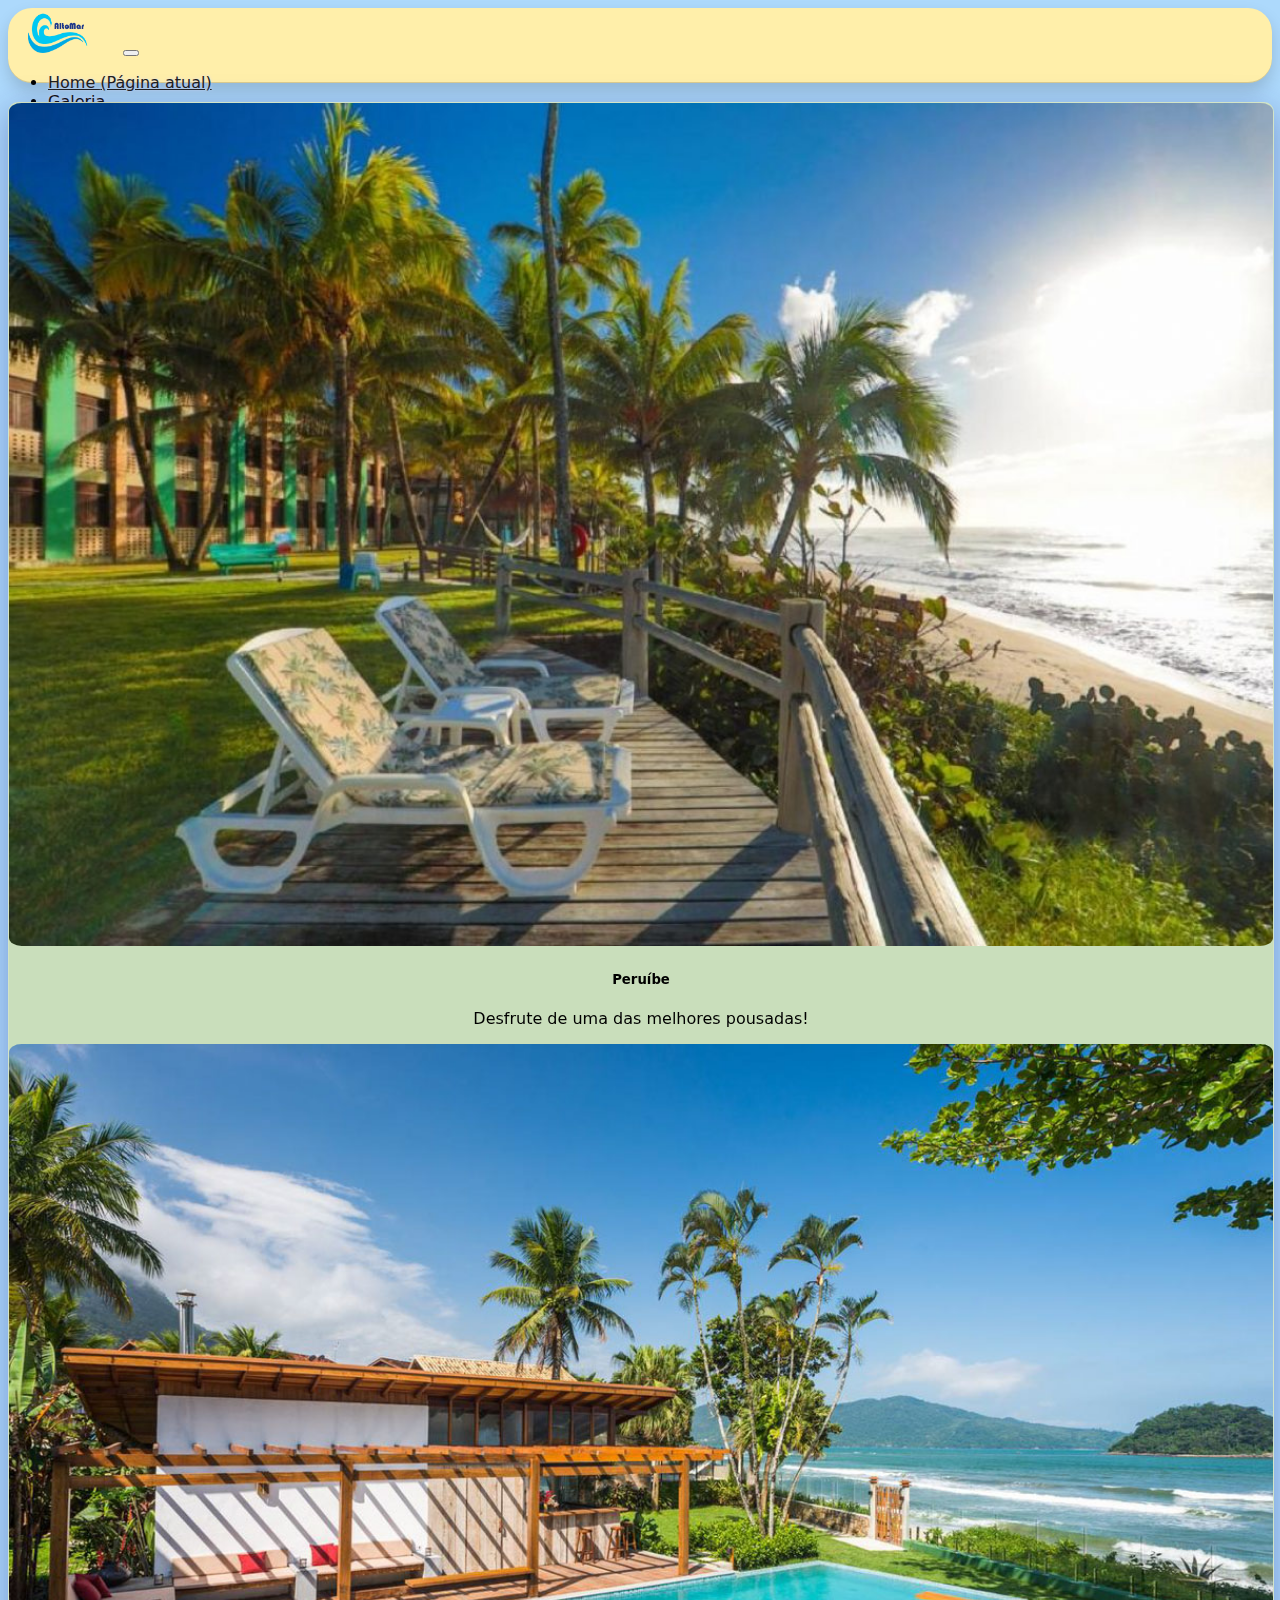
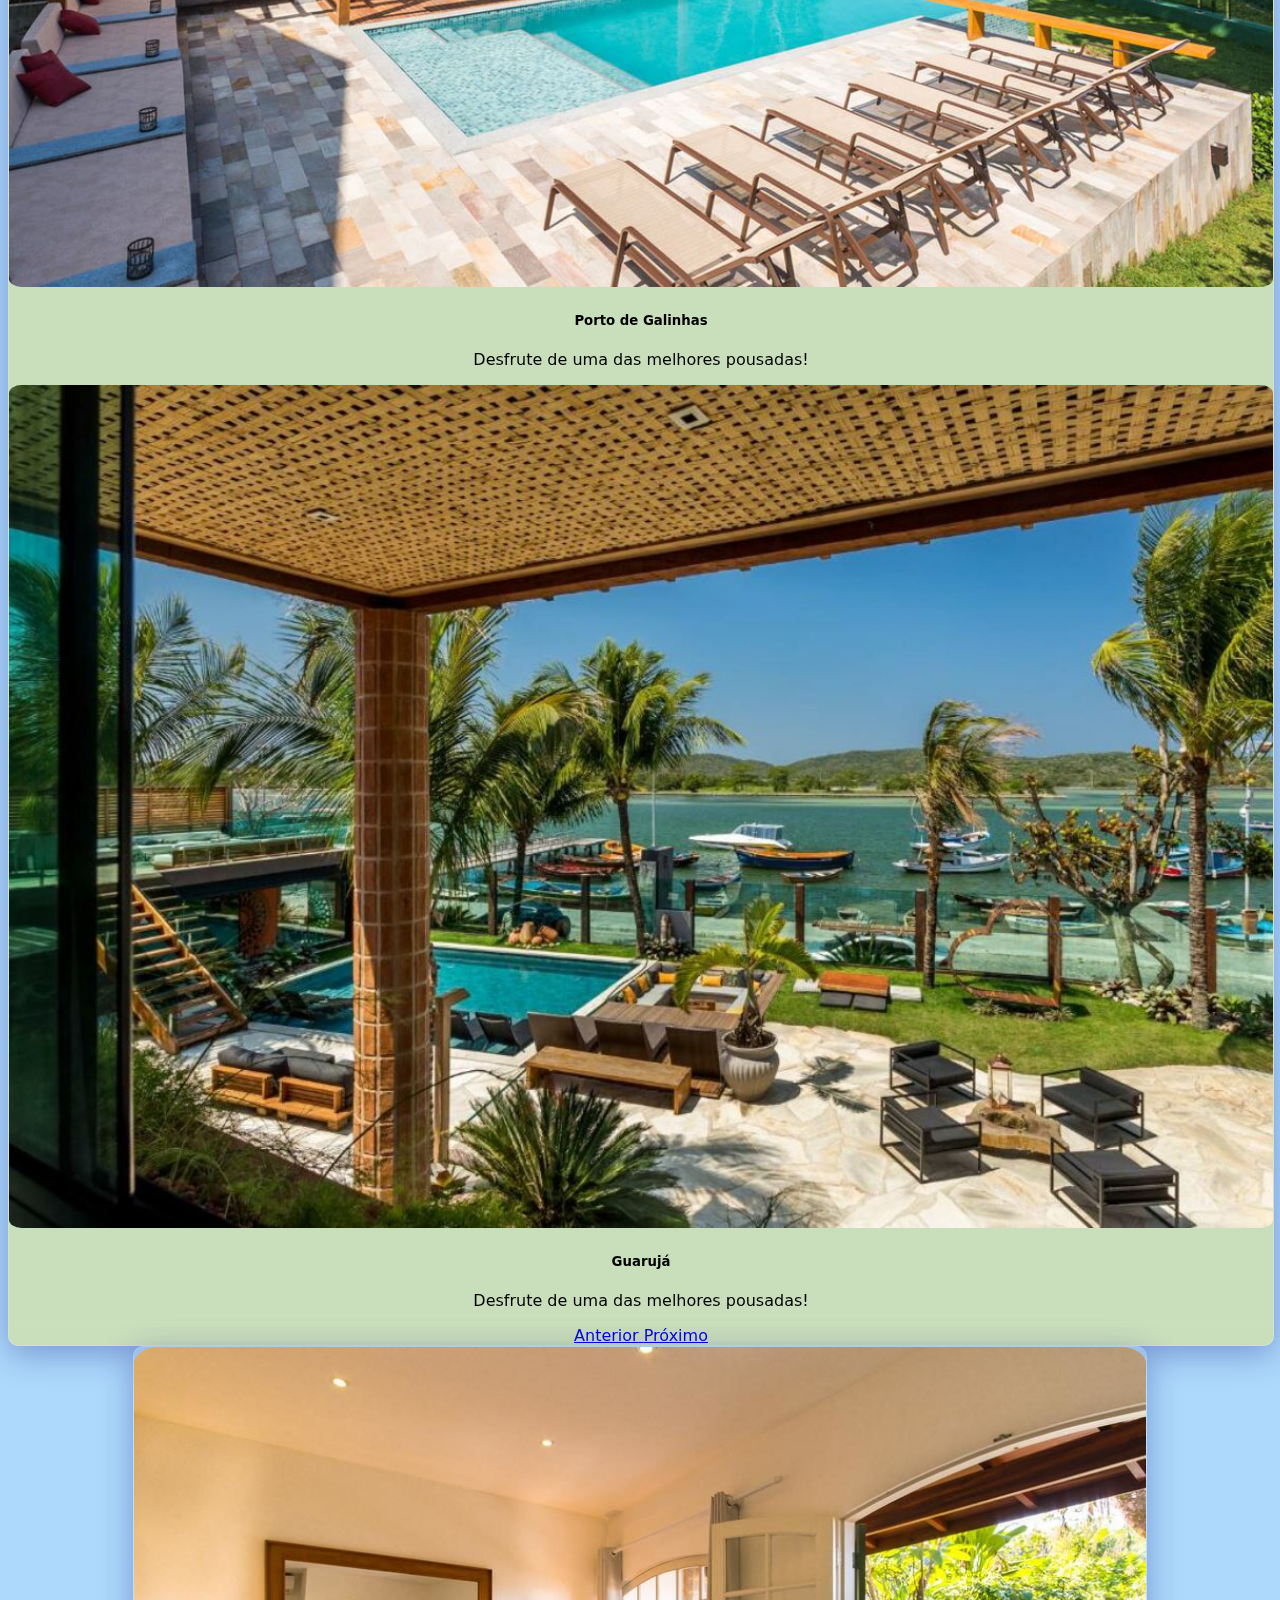
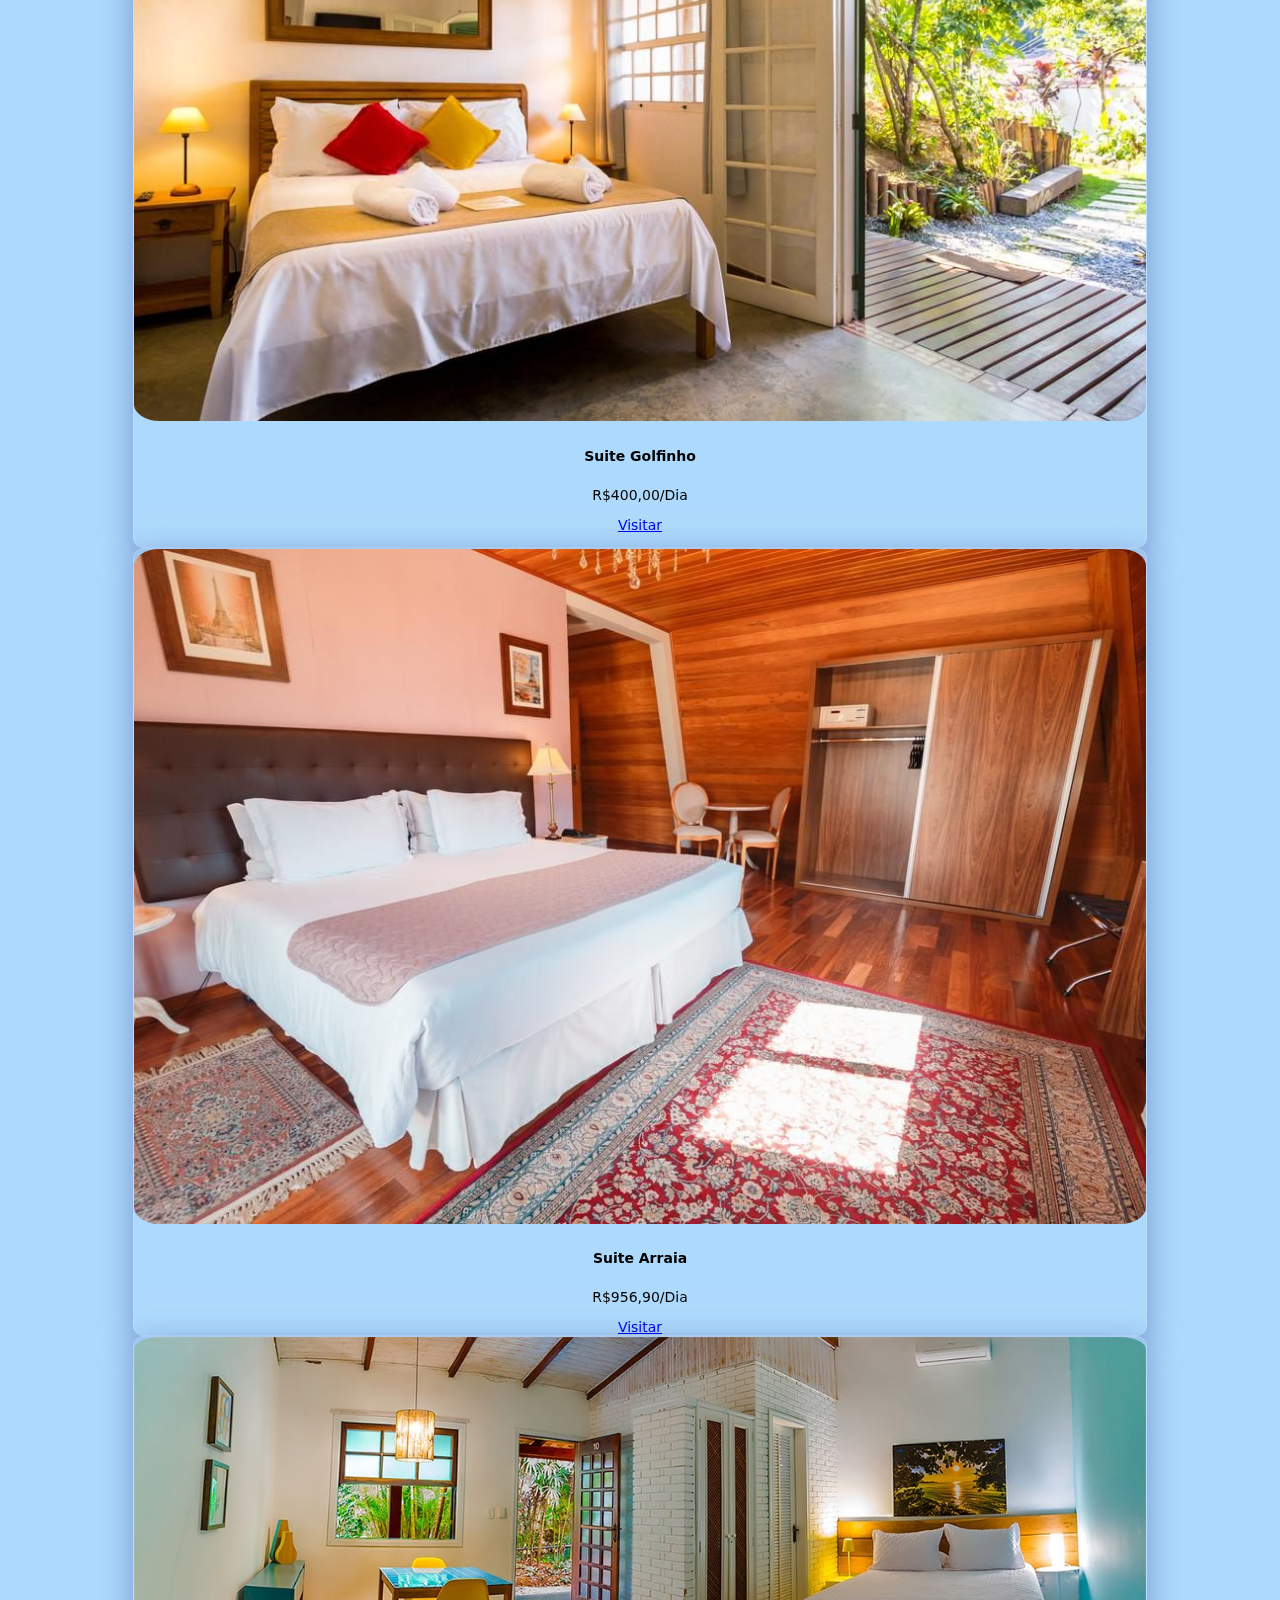
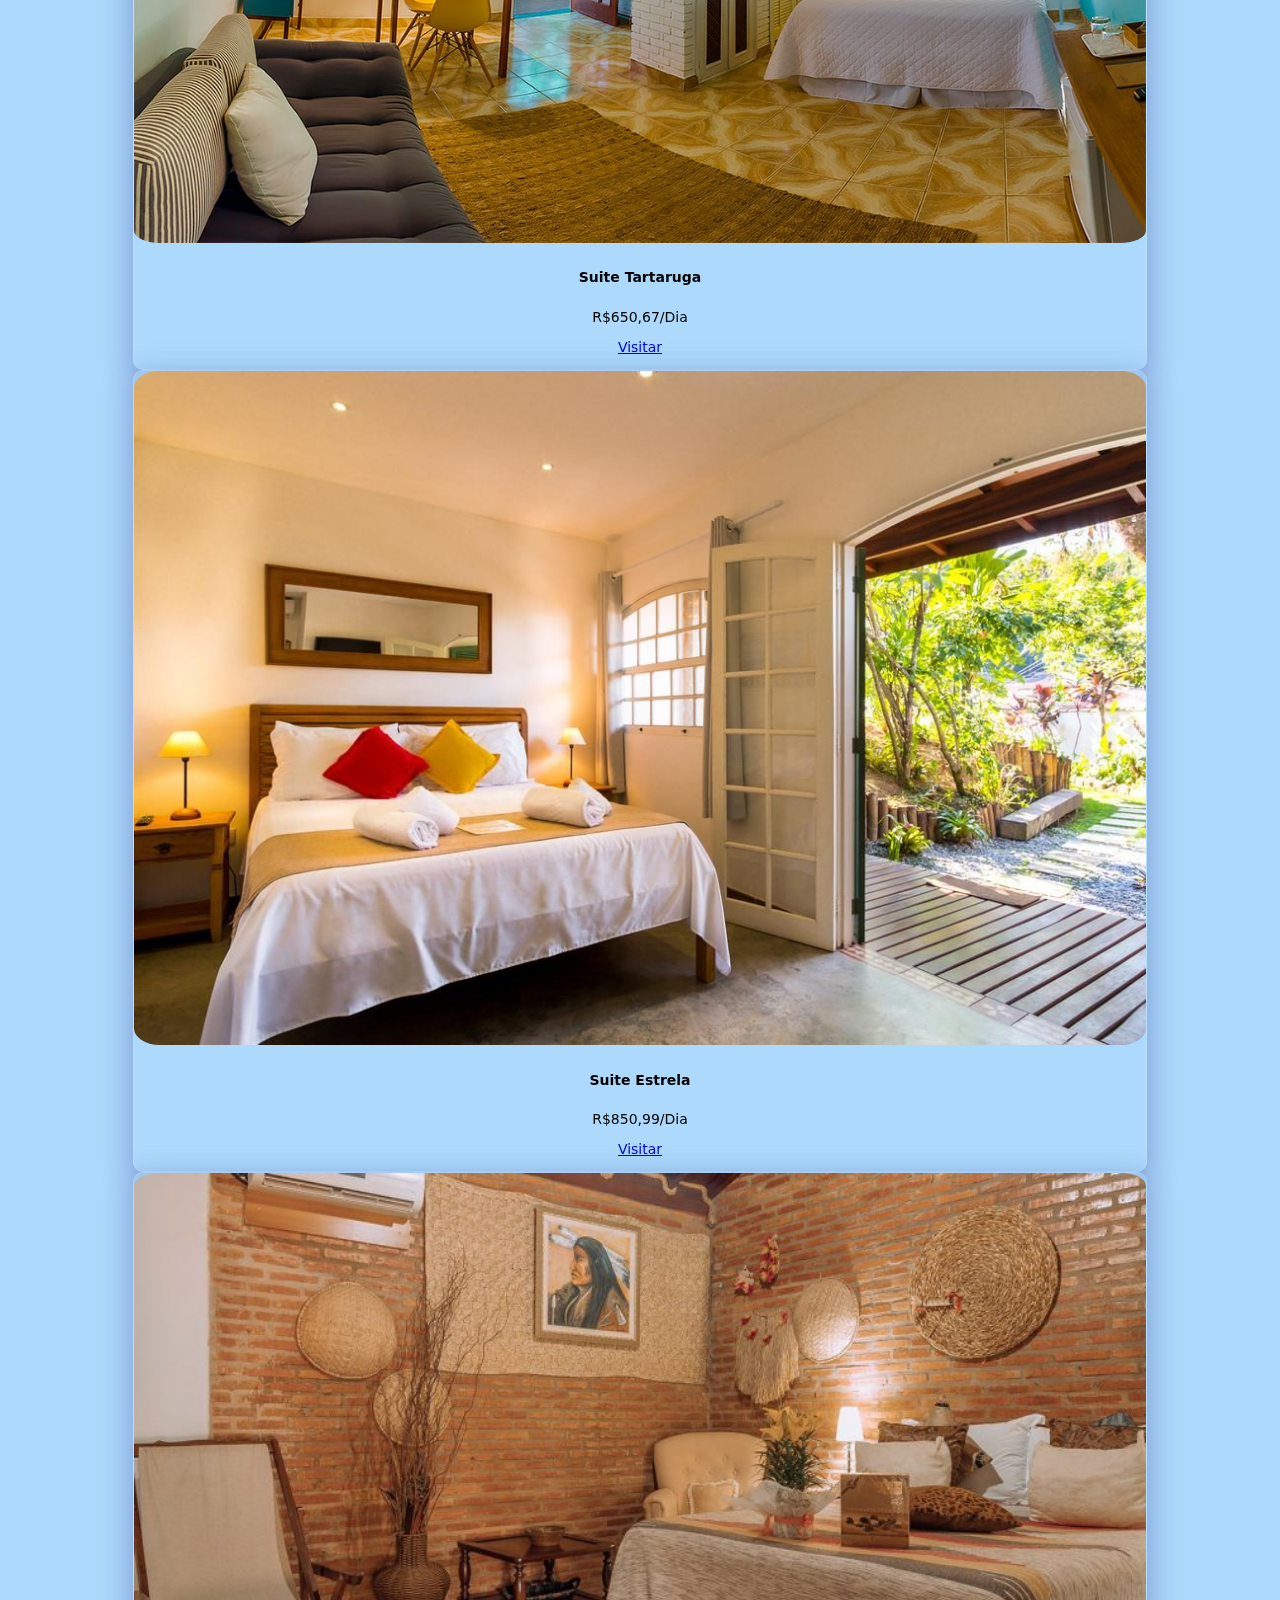
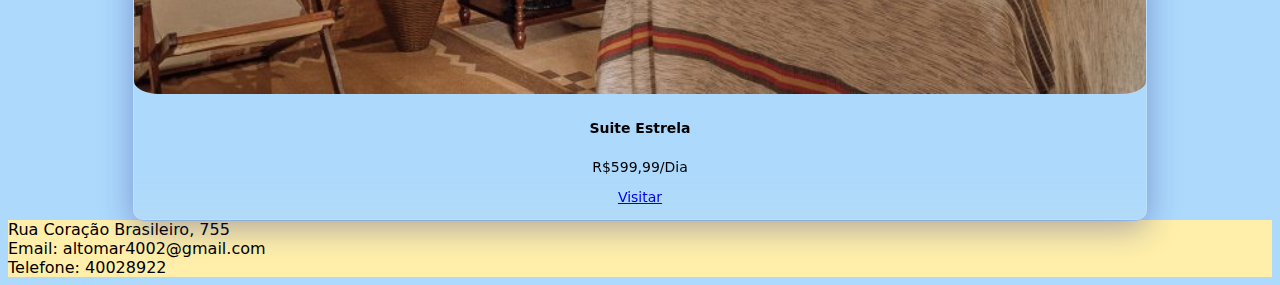
<file: pousada/index.html>
<!DOCTYPE html>
<html lang="pt-br">
  <head>
    <!-- Meta tags Obrigatórias -->
    <meta charset="utf-8">
    <meta name="viewport" content="width=device-width, initial-scale=1, shrink-to-fit=no">
    <link rel="stylesheet" href="css/estilo.css">
    <link rel="icon" href="images/logopousada.png" type="image/x-icon">

    <!-- Bootstrap CSS -->
    <link rel="stylesheet" href="https://stackpath.bootstrapcdn.com/bootstrap/4.1.3/css/bootstrap.min.css" integrity="sha384-MCw98/SFnGE8fJT3GXwEOngsV7Zt27NXFoaoApmYm81iuXoPkFOJwJ8ERdknLPMO" crossorigin="anonymous">

    <title>AltoMar</title>
  </head>
  <body>
    <div class="container-fluid" style="background-color: #ADD9FC;">
    
      <header>
        <div class="row">
          <div class="col">
            <nav class="navbar navbar-expand-lg" style="background-color: #ffefaa;">
              <img class="navbar-brand" src="images/logopousada.png" width="90px" height="60px"></img>
              <button class="navbar-toggler" type="button" data-toggle="collapse" data-target="#navbarNavDropdown" aria-controls="navbarNavDropdown" aria-expanded="false" aria-label="Alterna navegação">
                <span class="navbar-toggler-icon"></span>
              </button>
              <div class="collapse navbar-collapse" id="navbarNavDropdown">
                <ul class="navbar-nav">
                  <li class="nav-item active">
                    <a class="nav-link" href="index.html" style="color: rgb(32, 32, 32);">Home <span class="sr-only">(Página atual)</span></a>
                  </li>
                  <li class="nav-item">
                    <a class="nav-link" href="galeria.html" style="color:rgb(17, 17, 16);">Galeria</a>
                  </li>
                  <li class="nav-item">
                    <a class="nav-link" href="quemsomos.html" style="color: rgb(17, 17, 16);">Quem somos</a>
                  </li>
                  <li class="nav-item">
                    <a class="nav-link" href="orcamento.html" style="color: rgb(17, 17, 16);">Orçamento</a>
                  </li>
                </ul>
              </div>
            </nav>
          </div>
        </header>
        <br>
          <div class="row">
            <div class="col">
                <div id="carousel" class="carousel slide carousel-fade" data-ride="carousel">
                  <div class="carousel-inner" width="100px">
                    <div class="carousel-item active">
                      <img class="imagemSlide" src="images/pousada-ecoporto-em-porto-de-galinhas-1200x800.png" alt="Primeiro Slide">
                        <div class="carousel-caption d-none d-md-block">
                          <h5>Peruíbe</h5>
                          <p>Desfrute de uma das melhores pousadas!</p>
                        </div>
                      </div>
                      <div class="carousel-item">
                        <img class="imagemSlide2" src="images/pousadas-litoral-norte-sp-villa-sape-piscina.jpg" alt="Segundo Slide">
                        <div class="carousel-caption d-none d-md-block">
                          <h5>Porto de Galinhas</h5>
                          <p>Desfrute de uma das melhores pousadas!</p>
                        </div>
                      </div>
                      <div class="carousel-item">
                        <img class="imagemSlide3" src="images/vista-bravo-pousada-design-em-cabo-frio-1200x800.png" alt="Terceiro Slide">
                        <div class="carousel-caption d-none d-md-block">
                          <h5>Guarujá</h5>
                          <p>Desfrute de uma das melhores pousadas!</p>
                        </div>
                      </div>
                    </div>
                    <a class="carousel-control-prev" href="#carousel" role="button" data-slide="prev">
                      <span class="carousel-control-prev-icon" aria-hidden="true"></span>
                      <span class="sr-only">Anterior</span>
                    </a>
                    <a class="carousel-control-next" href="#carousel" role="button" data-slide="next">
                      <span class="carousel-control-next-icon" aria-hidden="true"></span>
                      <span class="sr-only">Próximo</span>
                    </a>
                  </div>
            </div>
          </div>
          
          <div class="row">
            <div class="col">
              <div class="card">
                <img class="cardImagem" src="images/quarto1.jpg" alt="Imagem de capa do card">
                <div class="cardBody">
                  <h5 class="cardTitle">Suite Golfinho</h5>
                  <p class="cardText">R$400,00/Dia<p>
                  <a href="orcamento.html" class="btn btn-primary">Visitar</a>
                </div>
              </div>
            </div>
            <div class="col">
              <div class="card">
                <img height="95%" class="cardImagem2" src="images/pousada-luis-xv-quarto-casal-1024x683.jpg" alt="Imagem de capa do card">
                <div class="cardBody">
                  <h5 class="cardTitle">Suite Arraia</h5>
                  <p class="cardTexto">R$956,90/Dia</p>
                  <a href="orcamento.html" class="btn btn-primary">Visitar</a>
                </div>
              </div>
            </div>
            <div class="col-sm">
              <div class="card">
                <img class="cardImagem" src="images/quarto3.jpg" alt="Imagem de capa do card">
                <div class="cardBody">
                  <h5 class="cardTitle">Suite Tartaruga</h5>
                  <p class="cardText">R$650,67/Dia<p>
                  <a href="orcamento.html" class="btn btn-primary">Visitar</a>
                </div>
              </div>
            </div>
            <div class="col-sm">
              <div class="card">
                <img class="cardImagem" src="images/quarto1.jpg" alt="Imagem de capa do card">
                <div class="cardBody">
                  <h5 class="cardTitle">Suite Estrela</h5>
                  <p class="cardText">R$850,99/Dia<p>
                  <a href="orcamento.html" class="btn btn-primary">Visitar</a>
                </div>
              </div>
            </div>
            <div class="col-sm">
              <div class="card">
                <img class="cardImagem" src="images/quarto5.jpg" alt="Imagem de capa do card">
                <div class="cardBody">
                  <h5 class="cardTitle">Suite Estrela</h5>
                  <p class="cardText">R$599,99/Dia<p>
                  <a href="orcamento.html" class="btn btn-primary">Visitar</a>
                </div>
              </div>
            </div>
          </div>
          <footer>
            <div class="row" style="background-color: #ffefaa;">
              <div class="col-2"></div>
              <div class="col-3">Rua Coração Brasileiro, 755</div>
              <div class="col-3">Email: altomar4002@gmail.com</div>
              <div class="col-4">Telefone: 40028922</div>
              
            </div>
          </footer>
        </div>
        </div>
      </div>
    </div>

    <!-- JavaScript -->
    <!-- jQuery primeiro, depois Popper.js, depois Bootstrap JS -->
    <script src="https://code.jquery.com/jquery-3.3.1.slim.min.js" integrity="sha384-q8i/X+965DzO0rT7abK41JStQIAqVgRVzpbzo5smXKp4YfRvH+8abtTE1Pi6jizo" crossorigin="anonymous"></script>
    <script src="https://cdnjs.cloudflare.com/ajax/libs/popper.js/1.14.3/umd/popper.min.js" integrity="sha384-ZMP7rVo3mIykV+2+9J3UJ46jBk0WLaUAdn689aCwoqbBJiSnjAK/l8WvCWPIPm49" crossorigin="anonymous"></script>
    <script src="https://stackpath.bootstrapcdn.com/bootstrap/4.1.3/js/bootstrap.min.js" integrity="sha384-ChfqqxuZUCnJSK3+MXmPNIyE6ZbWh2IMqE241rYiqJxyMiZ6OW/JmZQ5stwEULTy" crossorigin="anonymous"></script>
  </body>
</html>
</file>
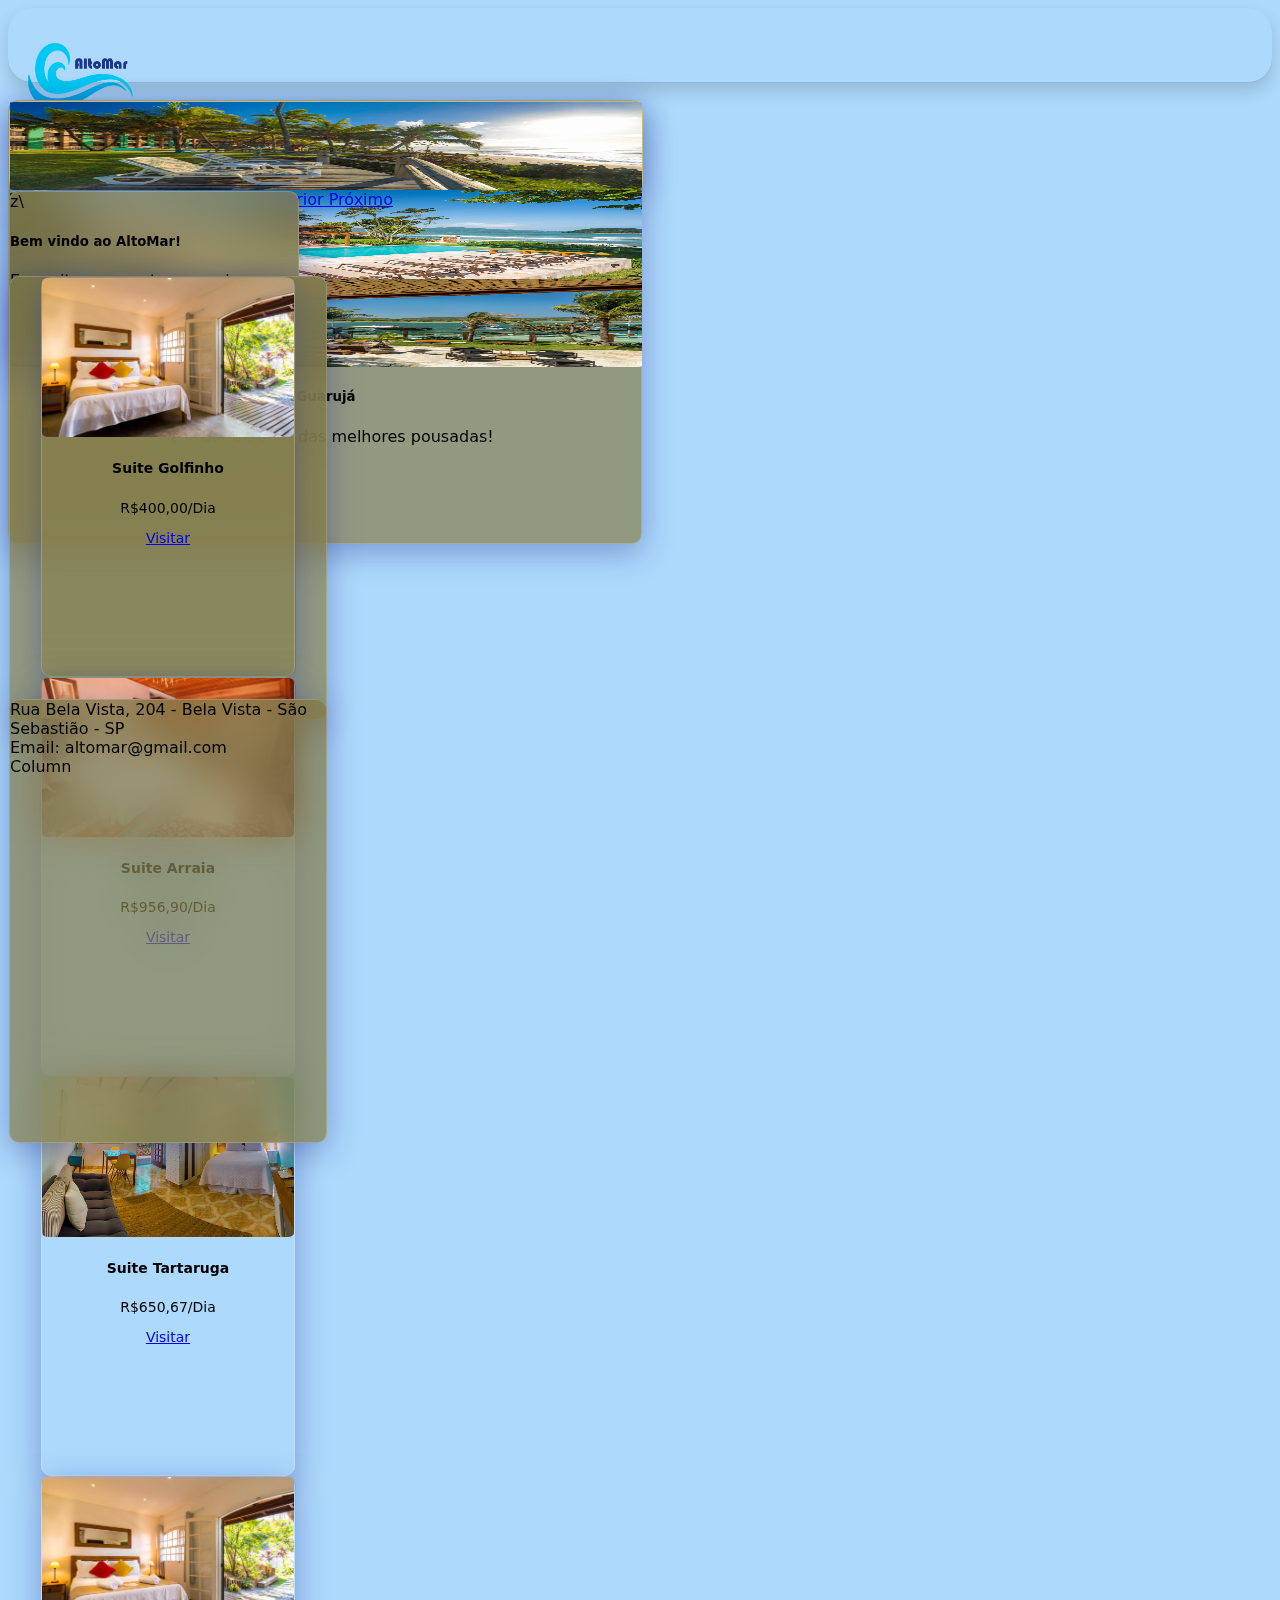
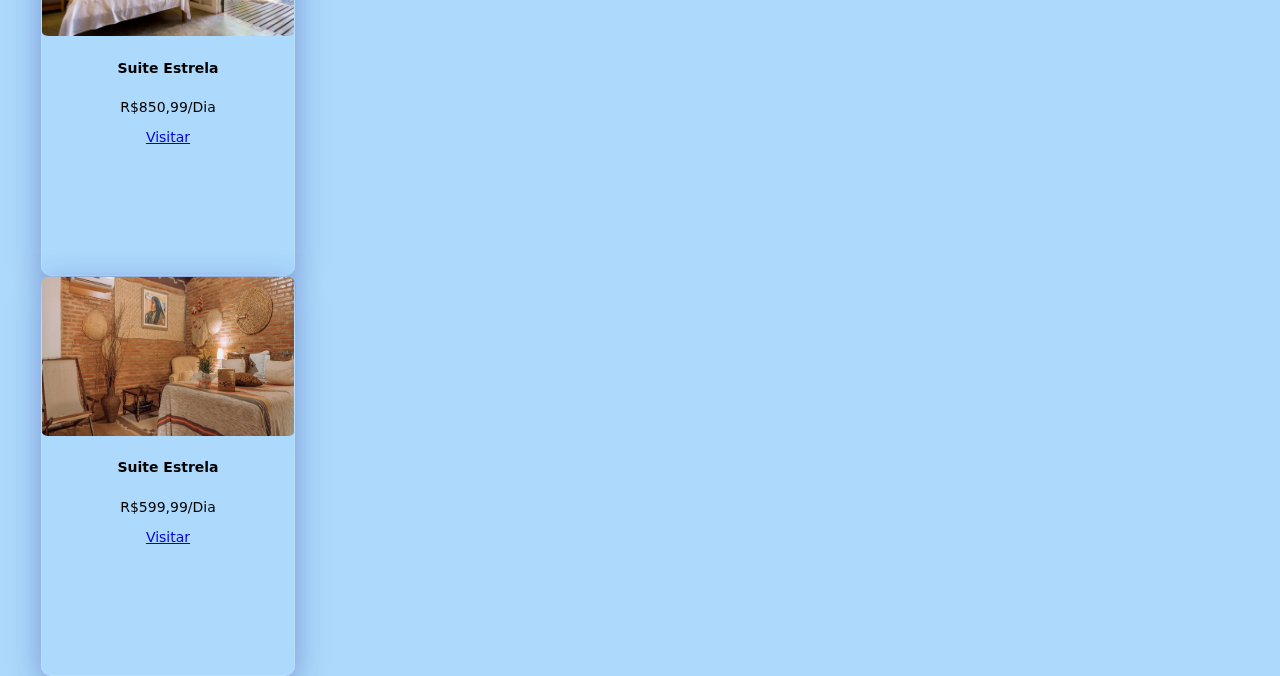
<file: pousada/bootstrap.html>
<html lang="en">
   
    <head>
        <meta charset="UTF-8">
        <meta http-equiv="X-UA-Compatible" content="IE=edge">
        <meta name="viewport" content="width=device-width, initial-scale=1.0">
        <title>AltoMar</title>
        <link type="text/css" rel="stylesheet" href="css/estilo.css">
        <!-- Bootstrap CSS -->
        <link rel="stylesheet" href="https://stackpath.bootstrapcdn.com/bootstrap/4.1.3/css/bootstrap.min.css" integrity="sha384-MCw98/SFnGE8fJT3GXwEOngsV7Zt27NXFoaoApmYm81iuXoPkFOJwJ8ERdknLPMO" crossorigin="anonymous">
    </head>
    <body> 
      
        <div class="container-fluid">

          <nav class="navbar navbar-expand-lg navbar-dark ">
              <a class="navbar-brand" href="#"><img class="align-self-center mr-3" width="160px" src="images/logopousada.png" alt=""></a>
              <button class="navbar-toggler" type="button" data-toggle="collapse" data-target="#conteudoNavbarSuportado" aria-controls="conteudoNavbarSuportado" aria-expanded="false" aria-label="Alterna navegação">
                <span class="navbar-toggler-icon"></span>
              </button>
          
              <div class="collapse navbar-collapse" id="conteudoNavbarSuportado">
                <ul class="navbar-nav mr-auto">
                  <li class="nav-item active">
                    <a style="color:white;" class="nav-link" href="#"><h4>Home</h4>
                      <span class="sr-only">(página atual)</span></a>
                  </li>
                  <li class="nav-item">
                    <a style="color:white;" class="nav-link" href="#"><h4>Promoções</h4></a>
                  </li>
                  <li class="nav-item">
                    <a style="color:white;" class="nav-link" href="#"><h4>Quartos</h4></a>
                  </li>
                  <li class="nav-item">
                    <a style="color:white;" class="nav-link disabled" href="#"><h4>Contato</h4></a>
                  </li>
                </ul>
              </div>
          </nav>
          <br><br>
          <div class="container">
            <div class="row" style="height: 40%; width: 100%;">
              <div class="col-sm" style="height: -20%;">
                <div id="carousel" class="carousel slide carousel-fade" data-ride="carousel">
                  <div class="carousel-inner">
                    <div class="carousel-item active">
                      <img class="imagemSlide" src="images/pousada-ecoporto-em-porto-de-galinhas-1200x800.png" alt="Primeiro Slide">
                      <div class="carousel-caption d-none d-md-block">
                        <h5>Peruíbe</h5>
                        <p>Desfrute de uma das melhores pousadas!</p>
                      </div>
                    </div>
                    <div class="carousel-item">
                      <img class="imagemSlide2" src="images/pousadas-litoral-norte-sp-villa-sape-piscina.jpg" alt="Segundo Slide">
                      <div class="carousel-caption d-none d-md-block">
                        <h5>Porto de Galinhas</h5>
                        <p>Desfrute de uma das melhores pousadas!</p>
                      </div>
                    </div>
                    <div class="carousel-item">
                      <img class="imagemSlide3" src="images/vista-bravo-pousada-design-em-cabo-frio-1200x800.png" alt="Terceiro Slide">
                      <div class="carousel-caption d-none d-md-block">
                        <h5>Guarujá</h5>
                        <p>Desfrute de uma das melhores pousadas!</p>
                      </div>
                    </div>
                  </div>
                  <a class="carousel-control-prev" href="#carousel" role="button" data-slide="prev">
                    <span class="carousel-control-prev-icon" aria-hidden="true"></span>
                    <span class="sr-only">Anterior</span>
                  </a>
                  <a class="carousel-control-next" href="#carousel" role="button" data-slide="next">
                    <span class="carousel-control-next-icon" aria-hidden="true"></span>
                    <span class="sr-only">Próximo</span>
                  </a>
                </div>
          
              </div>
              <div class="col-4 ">
          
              </div>
                <div class="col-sm">
                  <div class="card1 bg-light mb-3" style="max-width: 18rem;" style="height: -20%;">
                    <div class="card-body"> z\
                      <h5 class="card-title">Bem vindo ao AltoMar!</h5>
                      <p class="card-text">Esse site apresenta pousadas que temos disponíveis para você se hospedar em regiões incríveis litoral do Brasil!</p>
                    </div>
                </div>
            </div>
          </div>
          <br>
          <div class="container">
            <div class="row">
              <div class="col-sm">
                <div class="card">
                  <img class="cardImagem" src="images/quarto1.jpg" alt="Imagem de capa do card">
                  <div class="cardBody">
                    <h5 class="cardTitle">Suite Golfinho</h5>
                    <p class="cardText">R$400,00/Dia<p>
                    <a href="#" class="btn btn-primary">Visitar</a>
                  </div>
                </div>
              </div>
              <div class="col">
                <div class="card">
                  <img height="95%" class="cardImagem2" src="images/pousada-luis-xv-quarto-casal-1024x683.jpg" alt="Imagem de capa do card">
                  <div class="cardBody">
                    <h5 class="cardTitle">Suite Arraia</h5>
                    <p class="cardTexto">R$956,90/Dia</p>
                    <a href="#" class="btn btn-primary">Visitar</a>
                  </div>
                </div>
              </div>
              <div class="col">
                <div class="card">
                  <img class="cardImagem" src="images/quarto3.jpg" alt="Imagem de capa do card">
                  <div class="cardBody">
                    <h5 class="cardTitle">Suite Tartaruga</h5>
                    <p class="cardText">R$650,67/Dia<p>
                    <a href="#" class="btn btn-primary">Visitar</a>
                  </div>
                </div>
              </div>
              <div class="col">
                <div class="card">
                  <img class="cardImagem" src="images/quarto1.jpg" alt="Imagem de capa do card">
                  <div class="cardBody">
                    <h5 class="cardTitle">Suite Estrela</h5>
                    <p class="cardText">R$850,99/Dia<p>
                    <a href="#" class="btn btn-primary">Visitar</a>
                  </div>
                </div>
              </div>
              <div class="col">
                <div class="card">
                  <img class="cardImagem" src="images/quarto5.jpg" alt="Imagem de capa do card">
                  <div class="cardBody">
                    <h5 class="cardTitle">Suite Estrela</h5>
                    <p class="cardText">R$599,99/Dia<p>
                    <a href="#" class="btn btn-primary">Visitar</a>
                  </div>
                </div>
              </div>
            </div>
          </div>
          <footer>
            <div class="container text-center">
                <div class="row">
                  <div class="col-8">
                    Rua Bela Vista, 204 - Bela Vista - São Sebastião - SP
                  </div>
                  <div class="col-2">
                    Email: altomar@gmail.com
                  </div>
                  <div class="col">
                    Column
                  </div>
                </div>
              </div>
            </footer>
        </div>
        
       
        <script src="https://code.jquery.com/jquery-3.3.1.slim.min.js" integrity="sha384-q8i/X+965DzO0rT7abK41JStQIAqVgRVzpbzo5smXKp4YfRvH+8abtTE1Pi6jizo" crossorigin="anonymous"></script>

        <script src="https://cdnjs.cloudflare.com/ajax/libs/popper.js/1.14.3/umd/popper.min.js" integrity="sha384-ZMP7rVo3mIykV+2+9J3UJ46jBk0WLaUAdn689aCwoqbBJiSnjAK/l8WvCWPIPm49" crossorigin="anonymous"></script>

        <script src="https://stackpath.bootstrapcdn.com/bootstrap/4.1.3/js/bootstrap.min.js" integrity="sha384-ChfqqxuZUCnJSK3+MXmPNIyE6ZbWh2IMqE241rYiqJxyMiZ6OW/JmZQ5stwEULTy" crossorigin="anonymous"></script>
    </body>
</html>
</file>
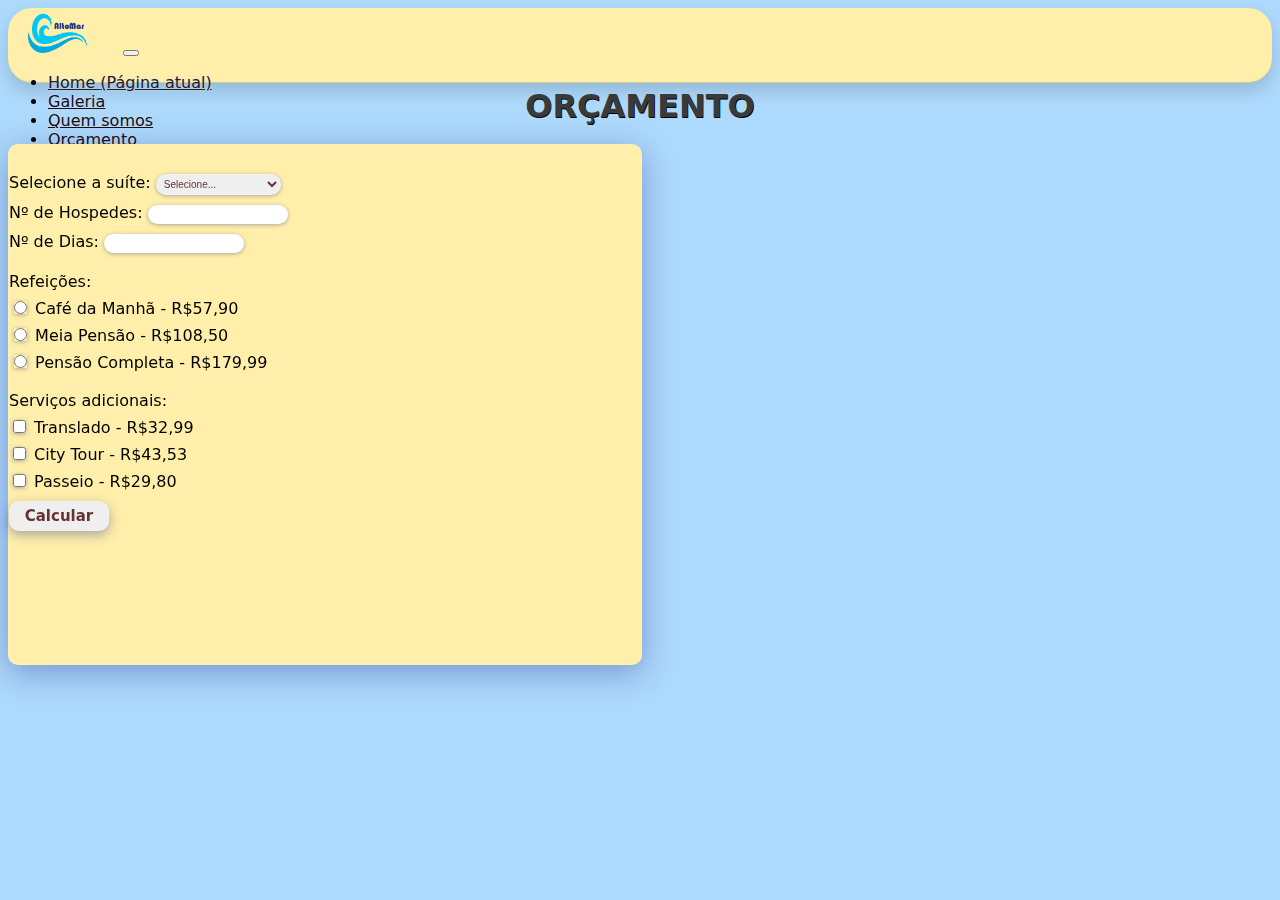
<file: pousada/orcamento.html>
<!DOCTYPE html>
<html lang="en">
<head>
    <meta charset="UTF-8">
    <meta http-equiv="X-UA-Compatible" content="IE=edge">
    <meta name="viewport" content="width=device-width, initial-scale=1.0">
    <link rel="stylesheet" href="https://stackpath.bootstrapcdn.com/bootstrap/4.1.3/css/bootstrap.min.css" integrity="sha384-MCw98/SFnGE8fJT3GXwEOngsV7Zt27NXFoaoApmYm81iuXoPkFOJwJ8ERdknLPMO" crossorigin="anonymous">
    <link rel="stylesheet" href="css/estilo.css">
    <link rel="icon" href="images/logopousada.png" type="image/x-icon">
    <title>Orçamento</title>
</head>
<body style="background-color: #ADD9FC;">
  <div class="container-fluid" style="background-color: #ADD9FC;">
    <header>
      <div class="row">
        <div class="col">
          <nav class="navbar navbar-expand-lg" style="background-color: #ffefaa;">
            <img class="navbar-brand" src="images/logopousada.png" width="90px" height="60px"></img>
            <button class="navbar-toggler" type="button" data-toggle="collapse" data-target="#navbarNavDropdown" aria-controls="navbarNavDropdown" aria-expanded="false" aria-label="Alterna navegação">
              <span class="navbar-toggler-icon"></span>
            </button>
            <div class="collapse navbar-collapse" id="navbarNavDropdown">
              <ul class="navbar-nav">
                <li class="nav-item active">
                  <a class="nav-link" href="index.html" style="color: rgb(32, 32, 32);">Home <span class="sr-only">(Página atual)</span></a>
                </li>
                <li class="nav-item">
                  <a class="nav-link" href="galeria.html" style="color:rgb(17, 17, 16);">Galeria</a>
                </li>
                <li class="nav-item">
                  <a class="nav-link" href="quemsomos.html" style="color: rgb(17, 17, 16);">Quem somos</a>
                </li>
                <li class="nav-item">
                  <a class="nav-link" href="orcamento.html" style="color: rgb(17, 17, 16);">Orçamento</a>
                </li>
              </ul>
            </div>
          </nav>
      </header>
      <br>  
      <h1 class="nomeOrcamento">ORÇAMENTO</h1>
      <br>
      <div class="container" id="containerOrc" style="background-color: #ffefaa;">
        <form name="frmOrcamento">
          <br>  
            <label>Selecione a suíte: </label>
                <select name="slcSuite" id="slcSuite">
                    <option value="0">Selecione...</option>
                    <option value="1">Suíte Golfinho </option>
                    <option value="2">Suíte Arraia</option>
                    <option value="3">Suíte Tartaruga</option>
                    <option value="4">Suíte Estrela do Mar</option>
                    <option value="5">Suíte Cavalo Marinho</option>
                </select>
                <br>
                <label>Nº de Hospedes: </label>
                <input type="number" name="hspd" id="hspd">
                <br>
                <label>Nº de Dias: </label>
                <input type="number" name="day" id="day">
                <br><br>
                <label>Refeições: </label>
                <br>
                <input type="radio" id="rdRefeicoes" name="rdRefeicoes" value="0"> Café da Manhã - R$57,90
                <br>
                <input type="radio" id="rdRefeicoes" name="rdRefeicoes" value="1"> Meia Pensão - R$108,50
                <br>
                <input type="radio" id="rdRefeicoes" name="rdRefeicoes" value="2"> Pensão Completa - R$179,99
                <br>
                <br>
                <label>Serviços adicionais: </label>
                <br>
                <input type="checkbox" id="translado" name="translado" value="0">
                <label for="vehicle1"> Translado - R$32,99</label><br>
                <input type="checkbox" id="citytour" name="citytour" value="1">
                <label for="citytour">City Tour - R$43,53</label><br>
                <input type="checkbox" id="passeio" name="passeio" value="2">
                <label for="passeio"> Passeio - R$29,80 </label><br>
                <input class="inputButton" type="button" value="Calcular" onclick="orcamento()">
          </form>
          <br>
          <div id  = "total"></div>
          <br>
          <div id="resumo"></div>
          <div id = "suite"></div> <br>
          <div id="hospd"></div> <br>
          <div id="dia"></div> <br>
          <div id="refeicoes"></div> <br>
          <div id="adicoes"></div> <br>
      
  </div>
 <script src="https://code.jquery.com/jquery-3.3.1.slim.min.js" integrity="sha384-q8i/X+965DzO0rT7abK41JStQIAqVgRVzpbzo5smXKp4YfRvH+8abtTE1Pi6jizo" crossorigin="anonymous"></script>
  <script src="https://cdnjs.cloudflare.com/ajax/libs/popper.js/1.14.3/umd/popper.min.js" integrity="sha384-ZMP7rVo3mIykV+2+9J3UJ46jBk0WLaUAdn689aCwoqbBJiSnjAK/l8WvCWPIPm49" crossorigin="anonymous"></script>
  <script src="https://stackpath.bootstrapcdn.com/bootstrap/4.1.3/js/bootstrap.min.js" integrity="sha384-ChfqqxuZUCnJSK3+MXmPNIyE6ZbWh2IMqE241rYiqJxyMiZ6OW/JmZQ5stwEULTy" crossorigin="anonymous"></script>
  <script src="js/orcamento.js"></script>
</body>
</html>
</file>
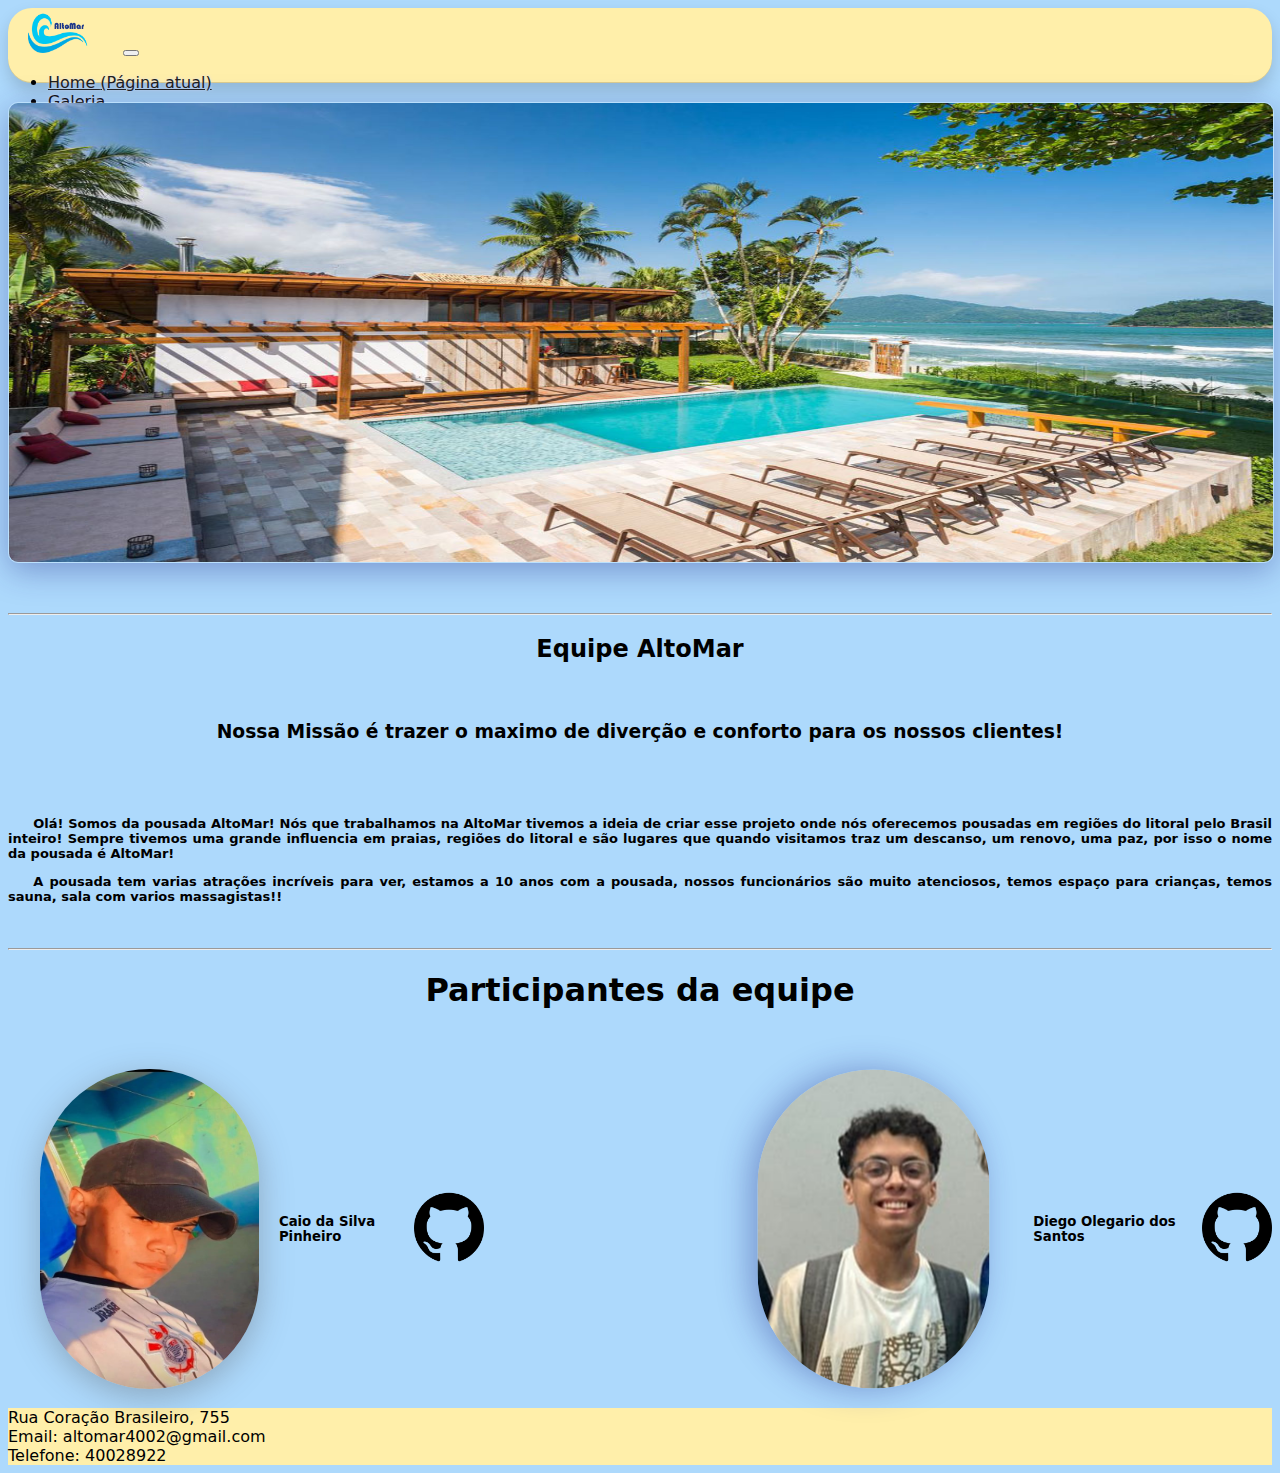
<file: pousada/quemsomos.html>
<!DOCTYPE html>
<html lang="pt-br">
  <head>
    <!-- Meta tags Obrigatórias -->
    <meta charset="utf-8">
    <meta name="viewport" content="width=device-width, initial-scale=1, shrink-to-fit=no">
    <link rel="stylesheet" href="css/estilo.css">
    <link rel="stylesheet" href="css/quemsomos.css">
    <link rel="icon" href="images/logopousada.png" type="image/x-icon">

    <!-- Bootstrap CSS -->
    <link rel="stylesheet" href="https://stackpath.bootstrapcdn.com/bootstrap/4.1.3/css/bootstrap.min.css" integrity="sha384-MCw98/SFnGE8fJT3GXwEOngsV7Zt27NXFoaoApmYm81iuXoPkFOJwJ8ERdknLPMO" crossorigin="anonymous">

    <title>AltoMar</title>
  </head>
  <body>
    <div class="container-fluid" style="background-color: #ADD9FC;">
        <header>
            <div class="row">
              <div class="col">
                <nav class="navbar navbar-expand-lg" style="background-color: #ffefaa;">
                  <img class="navbar-brand" src="images/logopousada.png" width="90px" height="60px"></img>
                  <button class="navbar-toggler" type="button" data-toggle="collapse" data-target="#navbarNavDropdown" aria-controls="navbarNavDropdown" aria-expanded="false" aria-label="Alterna navegação">
                    <span class="navbar-toggler-icon"></span>
                  </button>
                  <div class="collapse navbar-collapse" id="navbarNavDropdown">
                    <ul class="navbar-nav">
                      <li class="nav-item active">
                        <a class="nav-link" href="index.html" style="color: rgb(32, 32, 32);">Home <span class="sr-only">(Página atual)</span></a>
                      </li>
                      <li class="nav-item">
                        <a class="nav-link" href="galeria.html" style="color:rgb(17, 17, 16);">Galeria</a>
                      </li>
                      <li class="nav-item">
                        <a class="nav-link" href="quemsomos.html" style="color: rgb(17, 17, 16);">Quem somos</a>
                      </li>
                      <li class="nav-item">
                        <a class="nav-link" href="orcamento.html" style="color: rgb(17, 17, 16);">Orçamento</a>
                      </li>
                    </ul>
                  </div>
                </nav>
            </header>

            <br>

          
          <img class="imgQs" src="images/pousadas-litoral-norte-sp-villa-sape-piscina.jpg" >
        
      
          <br>  
          <br>
          <br>
          <hr>
          <h2 class="contQs">
              Equipe AltoMar
          </h2>
          <br>
            <p>
              <h3 class="contQs"> 
              Nossa Missão é trazer o maximo de diverção e conforto para os nossos clientes!
              </h3>
            </p>
          
            <br></br> 
            <h4 class="textQs">
              <p>Olá! Somos da pousada AltoMar! Nós que trabalhamos na AltoMar tivemos a ideia de criar esse projeto onde nós oferecemos pousadas em regiões do litoral pelo Brasil inteiro! Sempre tivemos uma grande influencia em praias, regiões do litoral e são lugares que quando visitamos traz um descanso, um renovo, uma paz, por isso o nome da pousada é AltoMar!   
              </p>
              <p>A pousada tem varias atrações incríveis para ver, estamos a 10 anos com a pousada, nossos funcionários são muito atenciosos, temos espaço para crianças, temos sauna, sala com varios massagistas!! </p>
            </h4>
            <br>
       
       <hr>
       <center>
         <h1>Participantes da equipe</h1>
       </center>
       <br><br>
       <div class="equipeAltoMar">
        <img class="imagemCaio - hover-shadow" src="images/diego.jpeg" alt="">
        <h5 class="textCaio"> Caio da Silva Pinheiro</h5>
        <a href="https://github.com/Caioxz" target="_blank" rel="noopener noreferrer"><img class="githubLogo" src="images/github.png" alt="GitHub"></a>

        <img class="imagemDiego" src="images/caio.jpeg" alt="">
        <h5 class="textDiego - hover"> Diego Olegario dos Santos</h5>
        <a href="https://github.com/DOS4002" target="_blank" rel="noopener noreferrer"><img class="githubLogo" src="images/github.png" alt="GitHub"></a>
       </div>
       <br> 
       <footer>
        <div class="row" style="background-color: #ffefaa;">
          <div class="col-2"></div>
          <div class="col-3">Rua Coração Brasileiro, 755</div>
          <div class="col-3">Email: altomar4002@gmail.com</div>
          <div class="col-4">Telefone: 40028922</div>
          
        </div>
      </footer>
    
    
    </div>
    <script src="https://code.jquery.com/jquery-3.3.1.slim.min.js" integrity="sha384-q8i/X+965DzO0rT7abK41JStQIAqVgRVzpbzo5smXKp4YfRvH+8abtTE1Pi6jizo" crossorigin="anonymous"></script>
    <script src="https://cdnjs.cloudflare.com/ajax/libs/popper.js/1.14.3/umd/popper.min.js" integrity="sha384-ZMP7rVo3mIykV+2+9J3UJ46jBk0WLaUAdn689aCwoqbBJiSnjAK/l8WvCWPIPm49" crossorigin="anonymous"></script>
    <script src="https://stackpath.bootstrapcdn.com/bootstrap/4.1.3/js/bootstrap.min.js" integrity="sha384-ChfqqxuZUCnJSK3+MXmPNIyE6ZbWh2IMqE241rYiqJxyMiZ6OW/JmZQ5stwEULTy" crossorigin="anonymous"></script>
  </body>
</html>
</file>
<file: pousada/css/estilo.css>
body { 
    background-color: #ADD9FC;;
    font-family: system-ui, -apple-system, BlinkMacSystemFont, 'Segoe UI', Roboto, Oxygen, Ubuntu, Cantarell, 'Open Sans', 'Helvetica Neue', sans-serif;
}
.navbar {
    height: 75px;
    box-shadow: 0 0.5rem 1rem rgb(0 0 0 / 15%), inset 0 -1px 0 rgb(0 0 0 / 15%);
    border-radius: 1.5rem;
}

.nav-item{
    font-family: system-ui, -apple-system, BlinkMacSystemFont, 'Segoe UI', Roboto, Oxygen, Ubuntu, Cantarell, 'Open Sans', 'Helvetica Neue', sans-serif;   
    font-weight: 200;
    text-shadow: 0 0 0.2em #D7D9FC; 
}

h4 {
    font-size: small;
}

.card {
    margin: 0 auto;
    margin-top: 0%;
    text-align: center;
    width: 80%;
    height: 90%; 
    font-size: 14px;    
    box-shadow: 0 8px 32px 0 rgba( 31, 38, 135, 0.37 );
    backdrop-filter: blur( 19.5px );
    -webkit-backdrop-filter: blur( 19.5px );
    border-radius: 10px;
    border: 1px solid rgba( 255, 255, 255, 0.18 );
}



.card1{
    background: rgba(134, 128, 80, 0.719);
    box-shadow: 0 8px 32px 0 rgba( 31, 38, 135, 0.37 );
    backdrop-filter: blur( 19.5px );
    -webkit-backdrop-filter: blur( 19.5px );
    border-radius: 10px;
    border: 1px solid rgba( 255, 255, 255, 0.18 );
}

.card1:hover,
.card1:focus {
  color: #999;
  text-decoration: none;
  cursor: pointer;
}


.cardImagem {
    width: 100%;
    height: 40%;
    border-radius: 2.5%;
}

.cardImagem2 {
    width: 100%;
    height: 40%;
    border-radius: 2.5%;
}

.cardTitle {
    font-size: 14px;
}
.cardText {
    font-size: 14px;
}

.containerCarousel{
    margin-top: 10px;
}

.carousel {
    margin: 0 auto;
    text-align: center;
    width: 100%;
    height: 50%;
    opacity: 60% black;
    background: rgba( 255, 232, 66, 0.35 );
    box-shadow: 0 8px 32px 0 rgba( 31, 38, 135, 0.37 );
    backdrop-filter: blur( 19.5px );
    -webkit-backdrop-filter: blur( 19.5px );
    border-radius: 10px;
    border: 1px solid rgba( 255, 255, 255, 0.18 );
}


.container1{

    width: 100%;
    height: 35%;
    
}
.carousel-inner {
    width: 100%;
    height: 100%;
}


.imagemSlide{
    width: 100%;
    height: 100%;
    border-radius: 1%;
}
.imagemSlide2{
    width: 100%;
    height: 100%;
    border-radius: 1%;
}
.imagemSlide3{
    width: 100%;
    height: 100%;
    border-radius: 1%;
}

.carousel-item{
    width: 100%;
    height: 100%;
}




footer {
    width: 100%;
    font-family: system-ui, -apple-system, BlinkMacSystemFont, 'Segoe UI', Roboto, Oxygen, Ubuntu, Cantarell, 'Open Sans', 'Helvetica Neue', sans-serif;   
    font-weight: 100; 
}

.navbar-brand{
    margin-top: -15px;
    margin-left: 20px;
}

.nomeOrcamento{

    margin-top: -15px;
    color: rgb(58, 58, 58);
    text-align: center;
    text-shadow: black 0.6px 1px 0.4px;

}

.nomeGaleria {
    margin-top: -15px;
    color: rgb(54, 54, 54);
    text-align: center;
    text-shadow: black 0.6px 1px 0.4px;

}

input { 
    text-align: center;
	color: #633; 
	font-size: 10px; 
	padding: 3px;   
    margin-top: 10px;
    box-shadow: 0 1px 4px 0 rgba( 31, 38, 135, 0.37 );
    backdrop-filter: blur( 19.5px );
    -webkit-backdrop-filter: blur( 19.5px );
    border-radius: 10px;
    border: 1px solid rgba( 255, 255, 255, 0.18 );  
	}

select{
    margin-top: 10px;
    color: #633; 
	font-size: 10px; 
	padding: 3px; 
    margin-top: 10px;
    box-shadow: 0 1px 4px 0 rgba( 31, 38, 135, 0.37 );
    backdrop-filter: blur( 19.5px );
    -webkit-backdrop-filter: blur( 19.5px );
    border-radius: 10px;
    border: 1px solid rgba( 255, 255, 255, 0.18 );  
}

.container{
    margin-top: -21px;
    width: 50%;
    height: 100%;
    background: rgba(134, 128, 80, 0.719);
    box-shadow: 0 8px 32px 0 rgba( 31, 38, 135, 0.37 );
    backdrop-filter: blur( 19.5px );
    -webkit-backdrop-filter: blur( 19.5px );
    border-radius: 10px;
    border: 1px solid rgba( 255, 255, 255, 0.18 );
}

.inputButton{
    width: 100px;
    height: 30px;
    font-size: 15px;
    box-shadow: 0 4px 12px 0 rgba( 31, 38, 135, 0.37 );
    backdrop-filter: blur( 19.5px );
    -webkit-backdrop-filter: blur( 19.5px );
    border-radius: 10px;
    border: 1px solid rgba( 255, 255, 255, 0.18 );  
    font-family: system-ui, -apple-system, BlinkMacSystemFont, 'Segoe UI', Roboto, Oxygen, Ubuntu, Cantarell, 'Open Sans', 'Helvetica Neue', sans-serif;
    font-weight: bold;
}

.img-responsive {
    width: 100%;
    height: 600px;
}
.container-fluid{
    width: 100%;
    height: 50%;
}
 
.col-Carousel{
    margin-left: 5.5%;
    max-width: 100%;
}
</file>
<file: pousada/css/quemsomos.css>
.imgQs{
    width: 100%;
    height: 459px;
    border-radius: 10px;
    border: 1px solid rgba( 255, 255, 255, 0.18 );
    box-shadow: 0 8px 32px 0 rgba( 31, 38, 135, 0.37 );
    text-align: center;
}

.contQs{
    text-align: center;

}

.textQs{
    text-align: justify;
    text-indent: 2%;
}

.imagemDiego{
    margin-left: 230px;
    transform: rotate(90deg);
    border-radius: 12rem;
    box-shadow: 0 8px 32px 0 rgba( 31, 38, 135, 0.37 );
}

.imagemCaio{
    margin-left: 32px;
    width: 230px;
    height: 320px;
    border-radius: 12rem;
    box-shadow: 0 8px 32px 0 rgba(83, 83, 90, 0.37);
}

.equipeAltoMar{
    display: flex;
    align-items: center;
}

.textCaio{
    margin-left: 20px;
}

.githubLogo{
    width: 70px;
    margin-left: -20px;
}
</file>
